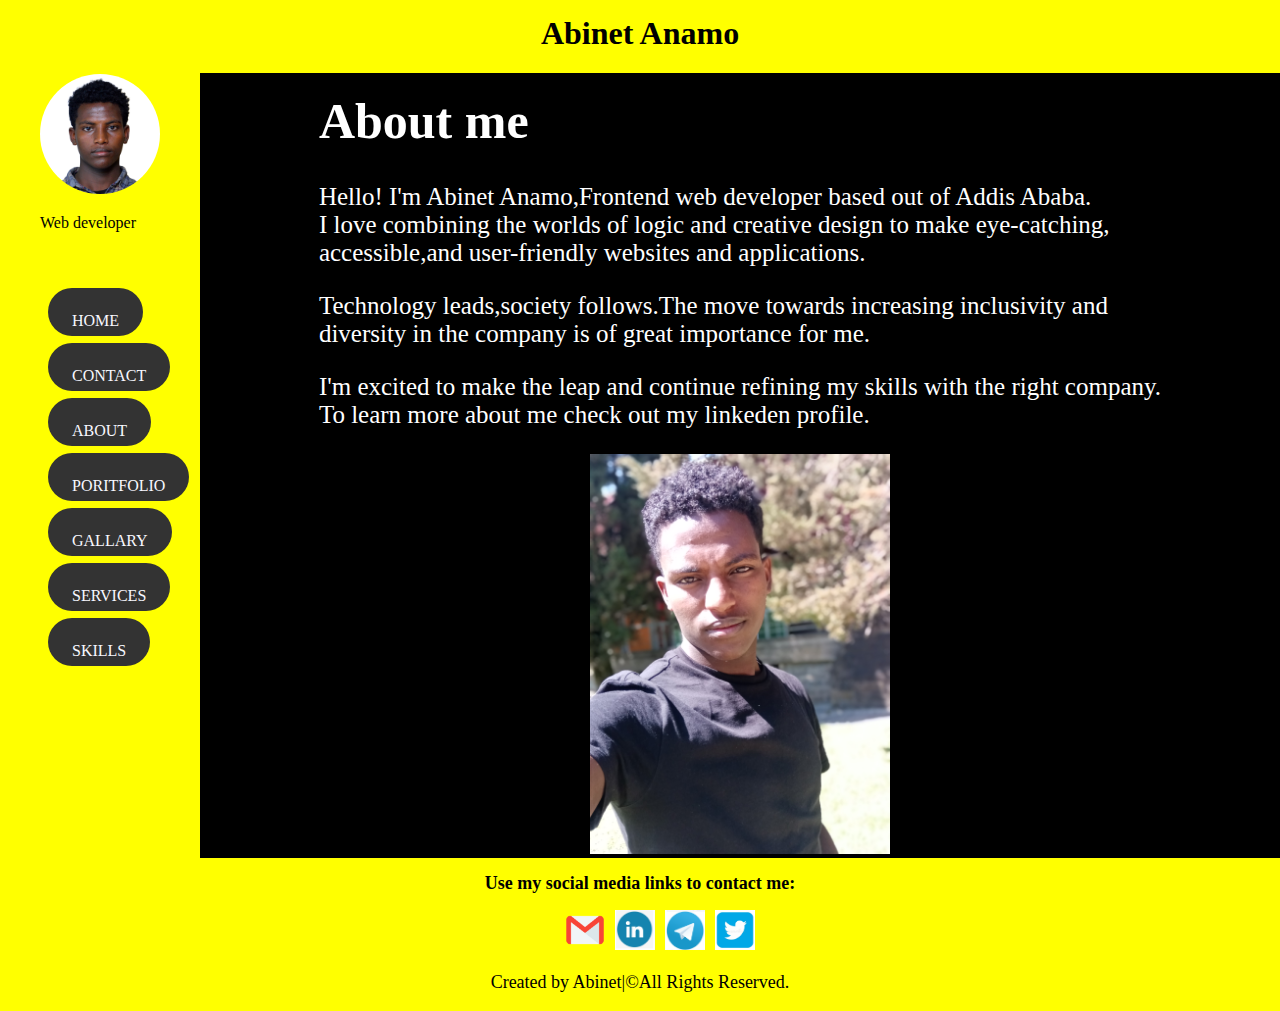
<file: Html/About.html>
<!DOCTYPE html>
<html lang="en">
<head>
    <meta charset="UTF-8">
    <meta http-equiv="X-UA-Compatible" content="IE=edge">
    <meta name="viewport" content="width=device-width, initial-scale=1.0">
    <title>About me</title>
    
    <link rel="stylesheet" href="../CSS/about.css">
    

</head>
<body>
    
<header class="header">
        <h1>Abinet Anamo</h1>
</header>
<aside class="sidebar">        
    <article class="sidebar__profileimage">
        <figure>
            <img src="../Images/5x5.jpg" alt="myphoto" height="auto" width="150px">
            <figcaption>
                <p>Web developer</p>
            </figcaption>
        </figure>
    </article>
           <nav class="sidebar__navbar">
                <ul class="sidebar__navbar--list">
                    <li class="sidebar__navbar--item"><a class="sidebar__navbar--link"  href="../index.html" >Home</a></li>
                    <li class="sidebar__navbar--item"><a class="sidebar__navbar--link" href="contact.html" >Contact</a></li>
                    <li class="sidebar__navbar--item"><a class="sidebar__navbar--link"href="#" >About</a></li>
                    <li class="sidebar__navbar--item"><a class="sidebar__navbar--link"href="portfolio.html" >Poritfolio</a></li>
                    <li class="sidebar__navbar--item"><a class="sidebar__navbar--link" href="Gallary.html">Gallary</a></li>
                    <li class="sidebar__navbar--item"><a class="sidebar__navbar--link" href="services.html">Services</a></li>
                    <li class="sidebar__navbar--item"><a class="sidebar__navbar--link" href="skills.html" >Skills</a></li>
                </ul>
            </nav>
</aside>
<main class="main-about">
  <section class="main-about__about">
    <article class="main-about__about--text">
            <h1>About me</h1>
            <p> Hello! I'm Abinet Anamo,Frontend web developer based out of Addis Ababa.<br>
                I love combining the worlds of logic and creative design to make eye-catching,<br>accessible,and user-friendly websites and applications. </p>
                <p>Technology leads,society follows.The move towards increasing  inclusivity and<br> diversity in the company is of great importance for me.</p>
               <p> I'm excited to make the leap and continue refining my skills with the right company.<br>To learn more about me check out my linkeden profile.</p>
    </article>
          
    <aside class="main-about__about--image">
               <img src="../Images/IMG_20211117_103055.jpg"  alt ="images" height="auto" width="300">
    </aside> 
  </section>
</main>

<footer class="footer">
    <h2>Use my social media links to contact me:</h2>
        <ul class="footer--list">
            <li class="footer--item"><a href="https://www.abianamo282@gmail.com" class="footer--link"><img src="../Images/email.jpg.png" alt="email" height="40" width="40"></a></li>
            <li class="footer--item"><a href="https://www.linkedin.com/in/abinet-anamo-668a40216/" class="footer--link"><img src="../Images/linkdenr.jpg.png" alt="linkden" height="40" width="40"></a></li>
            <li class="footer--item"><a href="https://t.me/Abi26eftah" class="footer--link"><img src="../Images/telegram.jpg.png" alt="telegram" height="40" width="40"></a></li>
            <li class="footer--item"><a href="https://twitter.com/AbinetAnamo" class="footer--link"><img src="../Images/twitter.jpg.png" alt="twitter" height="40" width="40"></a></li>
        </ul>
    <p>Created by Abinet|&copy;All Rights Reserved.</p>
</footer>
    
</body>
</html>
</file>
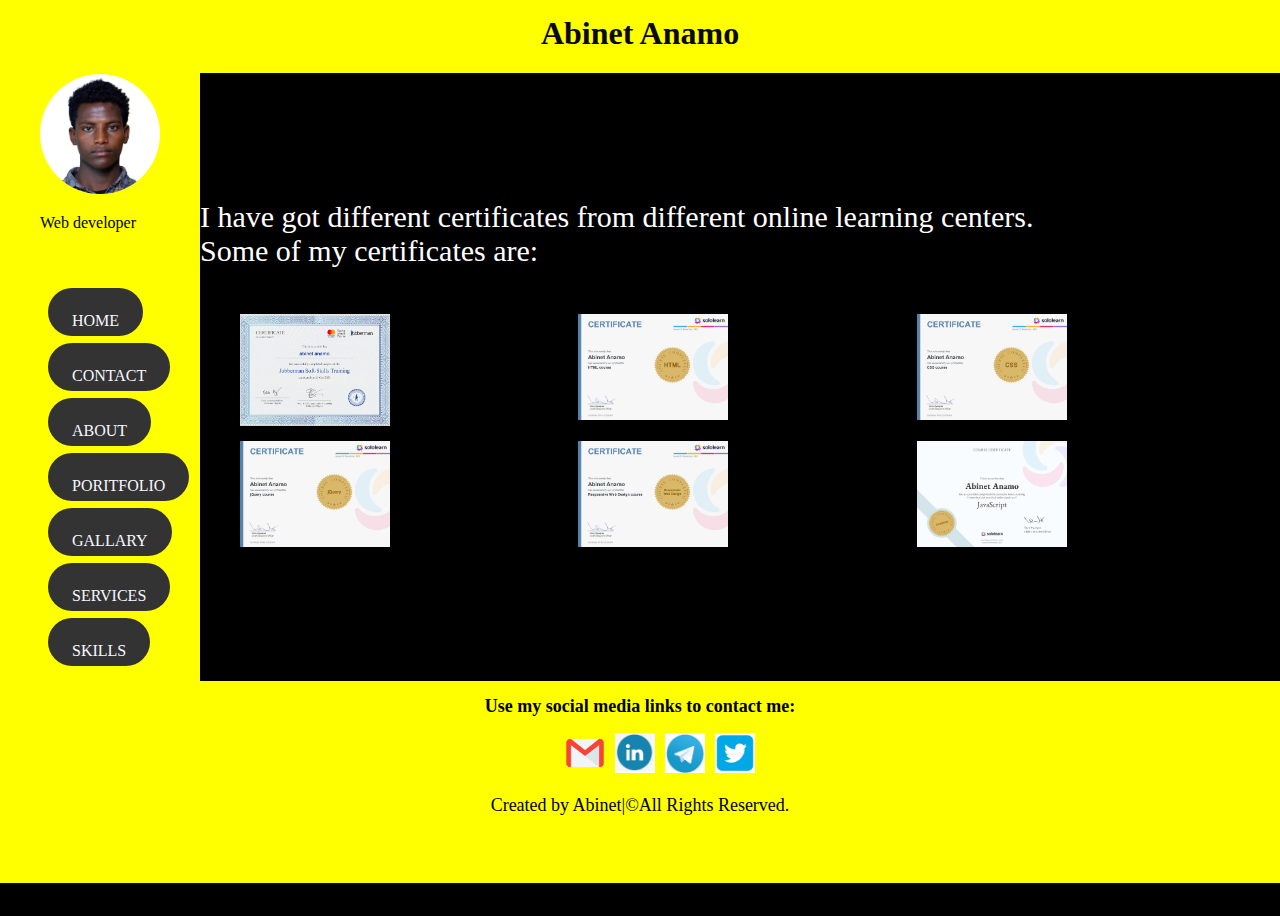
<file: Html/certificates.html>
<!DOCTYPE html>
<html lang="en">
<head>
    <meta charset="UTF-8">
    <meta http-equiv="X-UA-Compatible" content="IE=edge">
    <meta name="viewport" content="width=device-width, initial-scale=1.0">
    <title>Certificates</title>
    <link rel="stylesheet" href="../CSS/certificates.css">
</head>
<body>
<header class="header">
    <h1>Abinet Anamo</h1>
</header>
<aside class="sidebar">        
    <article class="sidebar__profileimage">
        <figure>
            <img src="../Images/5x5.jpg" alt="myphoto" height="auto" width="150px">
            <figcaption>
                <p>Web developer</p>
            </figcaption>
        </figure>
    </article>
           <nav class="sidebar__navbar">
                <ul class="sidebar__navbar--list">
                    <li class="sidebar__navbar--item"><a class="sidebar__navbar--link"  href="../index.html" >Home</a></li>
                    <li class="sidebar__navbar--item"><a class="sidebar__navbar--link" href="contact.html" >Contact</a></li>
                    <li class="sidebar__navbar--item"><a class="sidebar__navbar--link"href="About.html" >About</a></li>
                    <li class="sidebar__navbar--item"><a class="sidebar__navbar--link"href="portfolio.html" >Poritfolio</a></li>
                    <li class="sidebar__navbar--item"><a class="sidebar__navbar--link" href="Gallary.html">Gallary</a></li>
                    <li class="sidebar__navbar--item"><a class="sidebar__navbar--link" href="services.html">Services</a></li>
                    <li class="sidebar__navbar--item"><a class="sidebar__navbar--link" href="skills.html" >Skills</a></li>
                </ul>
            </nav>
</aside>
    <main class="certificate">
        <div class="certificate__paragraph">
            <p>I have got different certificates from different online learning centers.<Br>Some of my certificates are:</p>
        </div>
    <figure class="certificate__figure">
        <img src="../Images/Capture.PNG" alt="IMG" height="auto" width="150">
        <img src="../Images/cert-1014-23939347.jpg" alt="jpg" height="auto" width="150">
        <img src="../Images/cert-1023-23939347.jpg" alt="gif" height="auto" width="150">
        <img src="../Images/cert-1082-23939347.jpg" alt="PNG" height="auto" width="150">
        <img src="../Images/cert-1162-23939347.jpg" alt="images" height="auto" width="150">
        <img src="../Images/cert-23939347-1024.png" alt="phot" height="auto" width="150">
    </figure>
</main>


<footer class="footer">
    <h2>Use my social media links to contact me:</h2>
        <ul class="footer--list">
            <li class="footer--item"><a href="https://www.abianamo282@gmail.com" class="footer--link"><img src="../Images/email.jpg.png" alt="email" height="40" width="40"></a></li>
            <li class="footer--item"><a href="https://www.linkedin.com/in/abinet-anamo-668a40216/" class="footer--link"><img src="../Images/linkdenr.jpg.png" alt="linkden" height="40" width="40"></a></li>
            <li class="footer--item"><a href="https://t.me/Abi26eftah" class="footer--link"><img src="../Images/telegram.jpg.png" alt="telegram" height="40" width="40"></a></li>
            <li class="footer--item"><a href="https://twitter.com/AbinetAnamo" class="footer--link"><img src="../Images/twitter.jpg.png" alt="twitter" height="40" width="40"></a></li>
        </ul>
    <p>Created by Abinet|&copy;All Rights Reserved.</p>
</footer>
   
    
</body>
</html>
</file>
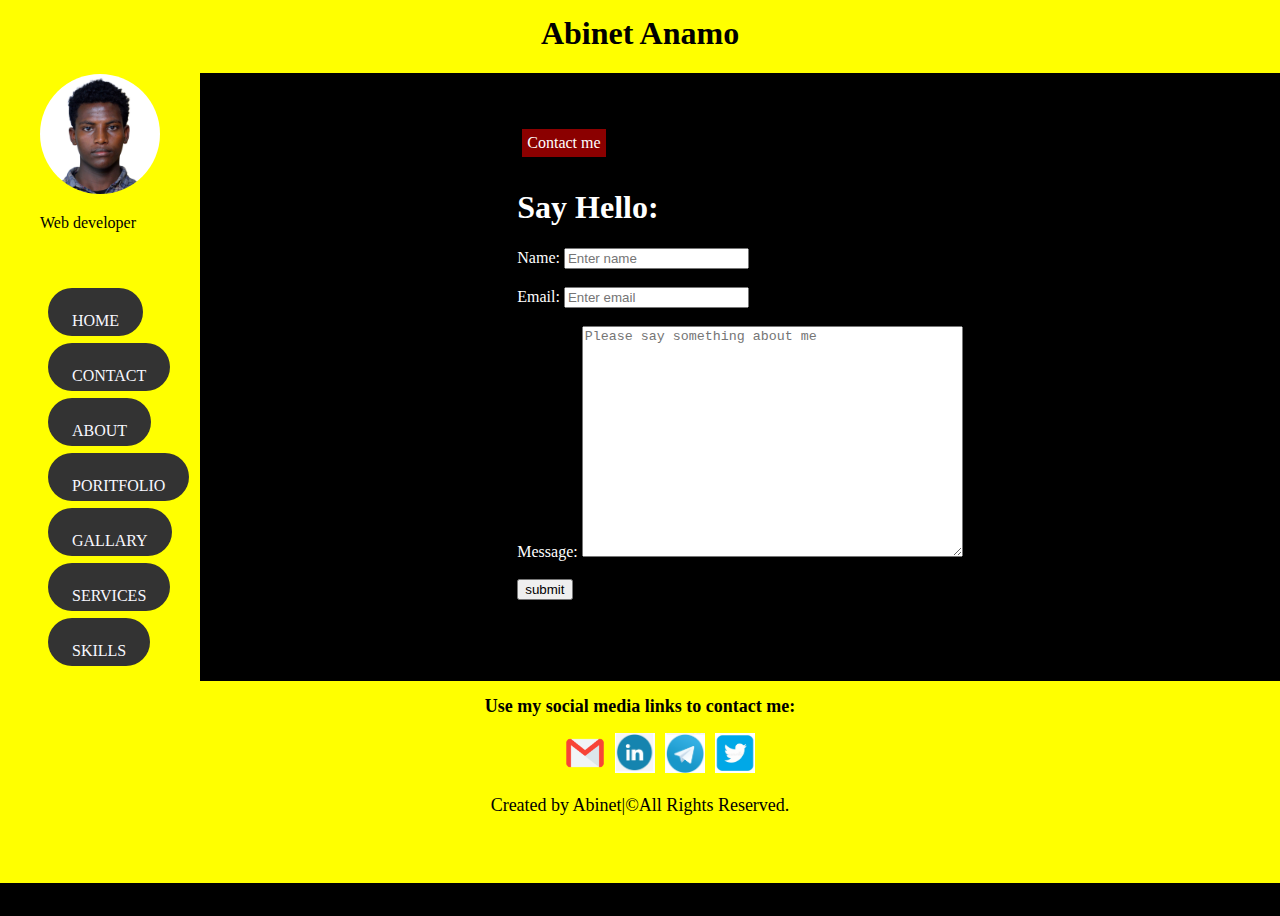
<file: Html/contact.html>
<!DOCTYPE html>
<html lang="en">
<head>
    <meta charset="UTF-8">
    <meta http-equiv="X-UA-Compatible" content="IE=edge">
    <meta name="viewport" content="width=device-width, initial-scale=1.0">
    <title>Contact page</title>
    
    <link rel="stylesheet" href="../CSS/contact.css">
    
</head>
<body>
    
    <header class="header">
        <h1>Abinet Anamo</h1>
</header>
<aside class="sidebar">        
    <article class="sidebar__profileimage">
        <figure>
            <img src="../Images/5x5.jpg" alt="myphoto" height="auto" width="150px">
            <figcaption>
                <p>Web developer</p>
            </figcaption>
        </figure>
    </article>
           <nav class="sidebar__navbar">
                <ul class="sidebar__navbar--list">
                    <li class="sidebar__navbar--item"><a class="sidebar__navbar--link"  href="../index.html" >Home</a></li>
                    <li class="sidebar__navbar--item"><a class="sidebar__navbar--link" href="#" >Contact</a></li>
                    <li class="sidebar__navbar--item"><a class="sidebar__navbar--link"href="About.html" >About</a></li>
                    <li class="sidebar__navbar--item"><a class="sidebar__navbar--link"href="portfolio.html" >Poritfolio</a></li>
                    <li class="sidebar__navbar--item"><a class="sidebar__navbar--link" href="Gallary.html">Gallary</a></li>
                    <li class="sidebar__navbar--item"><a class="sidebar__navbar--link" href="services.html">Services</a></li>
                    <li class="sidebar__navbar--item"><a class="sidebar__navbar--link" href="skills.html" >Skills</a></li>
                </ul>
            </nav>
</aside>
<main class="main-contact">
    <section class="main-contact__info">
        <fieldset class="main-contact__info--field">
            <legend class="main-contact__info--legend">Contact me</legend>
        <h1>Say Hello:</h1>
        <form action="mailto:abianamo282@gmail.com" method="post">
        <label for="pname">Name:</label>
        <input type="text" name="name" id="pname" placeholder="Enter name"  required><br><br>
        <label for="email">Email:</label>
        <input type="email" name="email" id="email" placeholder="Enter email"  required><br><br>
        <label for="MS">Message:</label>
        <textarea name="message" id="MS"  placeholder="Please say something about me" cols="45" rows="15" required></textarea><br><br>
         <input type="submit" value="submit"name="submit">
        </form>
    </fieldset>
    </section>
    
</main> 
<footer class="footer">
    <h2>Use my social media links to contact me:</h2>
        <ul class="footer--list">
            <li class="footer--item"><a href="https://www.abianamo282@gmail.com" class="footer--link"><img src="../Images/email.jpg.png" alt="email" height="40" width="40"></a></li>
            <li class="footer--item"><a href="https://www.linkedin.com/in/abinet-anamo-668a40216/" class="footer--link"><img src="../Images/linkdenr.jpg.png" alt="linkden" height="40" width="40"></a></li>
            <li class="footer--item"><a href="https://t.me/Abi26eftah" class="footer--link"><img src="../Images/telegram.jpg.png" alt="telegram" height="40" width="40"></a></li>
            <li class="footer--item"><a href="https://twitter.com/AbinetAnamo" class="footer--link"><img src="../Images/twitter.jpg.png" alt="twitter" height="40" width="40"></a></li>
        </ul>
    <p>Created by Abinet|&copy;All Rights Reserved.</p>
</footer>

</body>
</html>
</file>
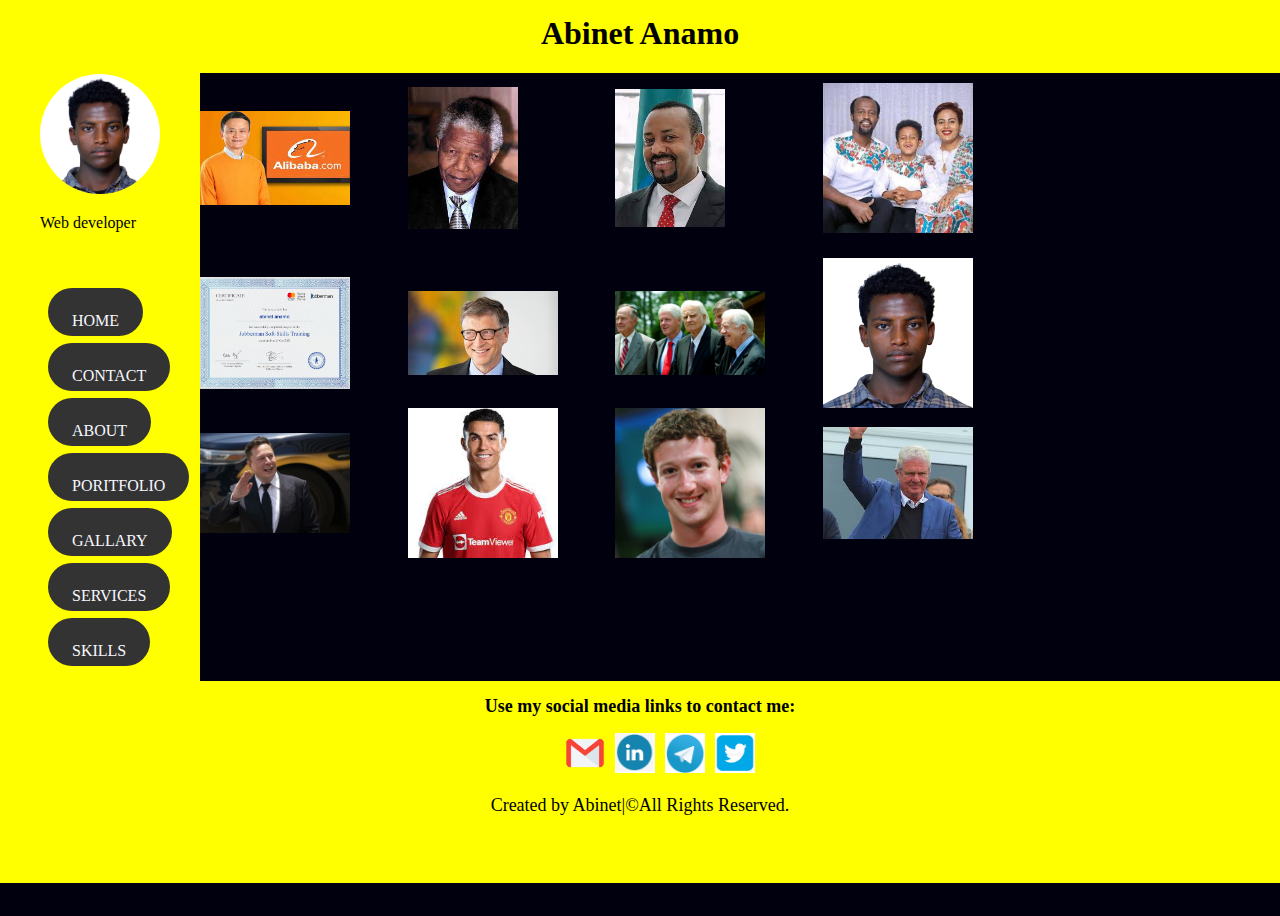
<file: Html/Gallary.html>
<!DOCTYPE html>
<html lang="en">
<head>
    <meta charset="UTF-8">
    <meta http-equiv="X-UA-Compatible" content="IE=edge">
    <meta name="viewport" content="width=device-width, initial-scale=1.0">
    <title>Gallary</title>
    
    <link rel="stylesheet" href="../CSS/gallary.css">
</head>
<body>
    <header class="header">
        <h1>Abinet Anamo</h1>
    </header>
<aside class="sidebar">        
    <article class="sidebar__profileimage">
        <figure>
            <img src="../Images/5x5.jpg" alt="myphoto" height="auto" width="150px">
            <figcaption>
                <p>Web developer</p>
            </figcaption>
        </figure>
    </article>
           <nav class="sidebar__navbar">
                <ul class="sidebar__navbar--list">
                    <li class="sidebar__navbar--item"><a class="sidebar__navbar--link"  href="../index.html" >Home</a></li>
                    <li class="sidebar__navbar--item"><a class="sidebar__navbar--link" href="contact.html" >Contact</a></li>
                    <li class="sidebar__navbar--item"><a class="sidebar__navbar--link"href="About.html" >About</a></li>
                    <li class="sidebar__navbar--item"><a class="sidebar__navbar--link"href="portfolio.html" >Poritfolio</a></li>
                    <li class="sidebar__navbar--item"><a class="sidebar__navbar--link" href="#">Gallary</a></li>
                    <li class="sidebar__navbar--item"><a class="sidebar__navbar--link" href="services.html">Services</a></li>
                    <li class="sidebar__navbar--item"><a class="sidebar__navbar--link" href="skills.html" >Skills</a></li>
                </ul>
            </nav>
</aside>
<main class="gallary">
    <div class="gallary__imgs">
        <img src="../Images/ali.jpg" alt="IMag" height="auto" width="150">
        <img src="../Images/mandela.jpg" alt="myimg" height="auto" width="110">
        <img src="../Images/abiy.jpg" alt="Imagesof" height="auto" width="110">
        <img src="../Images/yoni.jpg" alt="photof" height="auto" width="150">
        <img src="../Images/Capture.PNG" alt="photos" height="auto" width="150">
        <img src="../Images/bilgates.jpg" alt="images" height="auto" width="150">
        <img src="../Images/billy-graham-presidents.jpg" alt="jpg" height="auto" width="150">
        <img src="../Images/5x5.jpg" alt="PNG" height="auto" width="150">
        <img src="../Images/elonmusk.jpg" alt="GIF" height="auto" width="150">
        <img src="../Images/ronaldo.jpg" alt="IMG" height="auto" width="150">
        <img src="../Images/faceb.jpg" alt="phto" height="auto" width="150">
        <img src="../Images/gne.jpg" alt="phot" height="auto" width="150">       
    </div>
</main>  
    <footer class="footer">
        <h2>Use my social media links to contact me:</h2>
            <ul class="footer--list">
                <li class="footer--item"><a href="https://www.abianamo282@gmail.com" class="footer--link"><img src="../Images/email.jpg.png" alt="email" height="40" width="40"></a></li>
                <li class="footer--item"><a href="https://www.linkedin.com/in/abinet-anamo-668a40216/" class="footer--link"><img src="../Images/linkdenr.jpg.png" alt="linkden" height="40" width="40"></a></li>
                <li class="footer--item"><a href="https://t.me/Abi26eftah" class="footer--link"><img src="../Images/telegram.jpg.png" alt="telegram" height="40" width="40"></a></li>
                <li class="footer--item"><a href="https://twitter.com/AbinetAnamo" class="footer--link"><img src="../Images/twitter.jpg.png" alt="twitter" height="40" width="40"></a></li>
            </ul>
        <p>Created by Abinet|&copy;All Rights Reserved.</p>
    </footer>

</body>
</html>
</file>
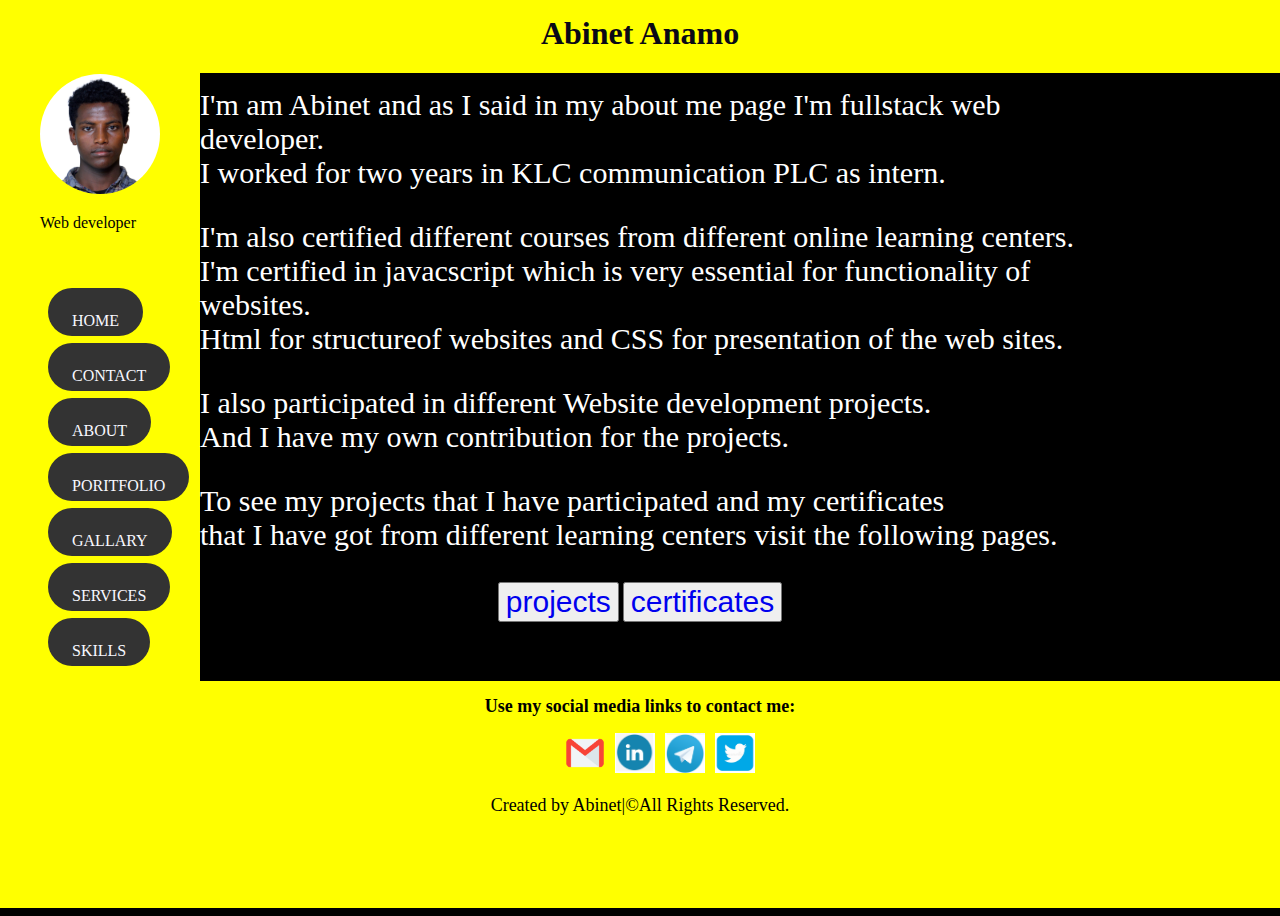
<file: Html/portfolio.html>
<!DOCTYPE html>
<html lang="en">
<head>
    <meta charset="UTF-8">
    <meta http-equiv="X-UA-Compatible" content="IE=edge">
    <meta name="viewport" content="width=device-width, initial-scale=1.0">
    <title>My portfolio</title>
    <link rel="stylesheet" href="../CSS/portfolio.css">
    
</head>
<body>
   
    <header class="header">
        <h1>Abinet Anamo</h1>
</header>
<aside class="sidebar">        
    <article class="sidebar__profileimage">
        <figure>
            <img src="../Images/5x5.jpg" alt="myphoto" height="auto" width="150px">
            <figcaption>
                <p>Web developer</p>
            </figcaption>
        </figure>
    </article>
           <nav class="sidebar__navbar">
                <ul class="sidebar__navbar--list">
                    <li class="sidebar__navbar--item"><a class="sidebar__navbar--link"  href="../index.html" >Home</a></li>
                    <li class="sidebar__navbar--item"><a class="sidebar__navbar--link" href="contact.html" >Contact</a></li>
                    <li class="sidebar__navbar--item"><a class="sidebar__navbar--link"href="About.html" >About</a></li>
                    <li class="sidebar__navbar--item"><a class="sidebar__navbar--link"href="#" >Poritfolio</a></li>
                    <li class="sidebar__navbar--item"><a class="sidebar__navbar--link" href="Gallary.html">Gallary</a></li>
                    <li class="sidebar__navbar--item"><a class="sidebar__navbar--link" href="services.html">Services</a></li>
                    <li class="sidebar__navbar--item"><a class="sidebar__navbar--link" href="skills.html" >Skills</a></li>
                </ul>
            </nav>
</aside>
<main class="main-portfolio">
<section class="main-portfolio__content">
    <article class="main-portfolio__content--porto">
        <p>I'm am Abinet and as I said in my about me page I'm fullstack web developer.<br>
        I worked for two years in KLC communication PLC as intern.</p>
       <p> I'm also certified different courses  from different online learning centers.<br>I'm certified in javacscript which is very essential for functionality of websites.<br>Html for structureof websites and CSS for presentation of the web sites.</p>
        <p>I also participated in different Website development projects.<br> And I have my own contribution for the projects.</p>
        <p>To see my projects that I have participated and my certificates<br> that I have got from different learning centers visit the following pages.</p>
    </article>
    <article class="main-portfolio__content--btn">
         <button class="main-portfolio__content--button" type="button"><a href="https://github.com/abi26anamo" target="_blank">projects</a></button> 
        <button class="main-portfolio__content--button" type="button"><a href="certificates.html" >certificates</a></button>
    </article>
</section>
</main>
   
<footer class="footer">
    <h2>Use my social media links to contact me:</h2>
        <ul class="footer--list">
            <li class="footer--item"><a href="https://www.abianamo282@gmail.com" class="footer--link"><img src="../Images/email.jpg.png" alt="email" height="40" width="40"></a></li>
            <li class="footer--item"><a href="https://www.linkedin.com/in/abinet-anamo-668a40216/" class="footer--link"><img src="../Images/linkdenr.jpg.png" alt="linkden" height="40" width="40"></a></li>
            <li class="footer--item"><a href="https://t.me/Abi26eftah" class="footer--link"><img src="../Images/telegram.jpg.png" alt="telegram" height="40" width="40"></a></li>
            <li class="footer--item"><a href="https://twitter.com/AbinetAnamo" class="footer--link"><img src="../Images/twitter.jpg.png" alt="twitter" height="40" width="40"></a></li>
        </ul>
    <p>Created by Abinet|&copy;All Rights Reserved.</p>
</footer>

</body>
</html>
</file>
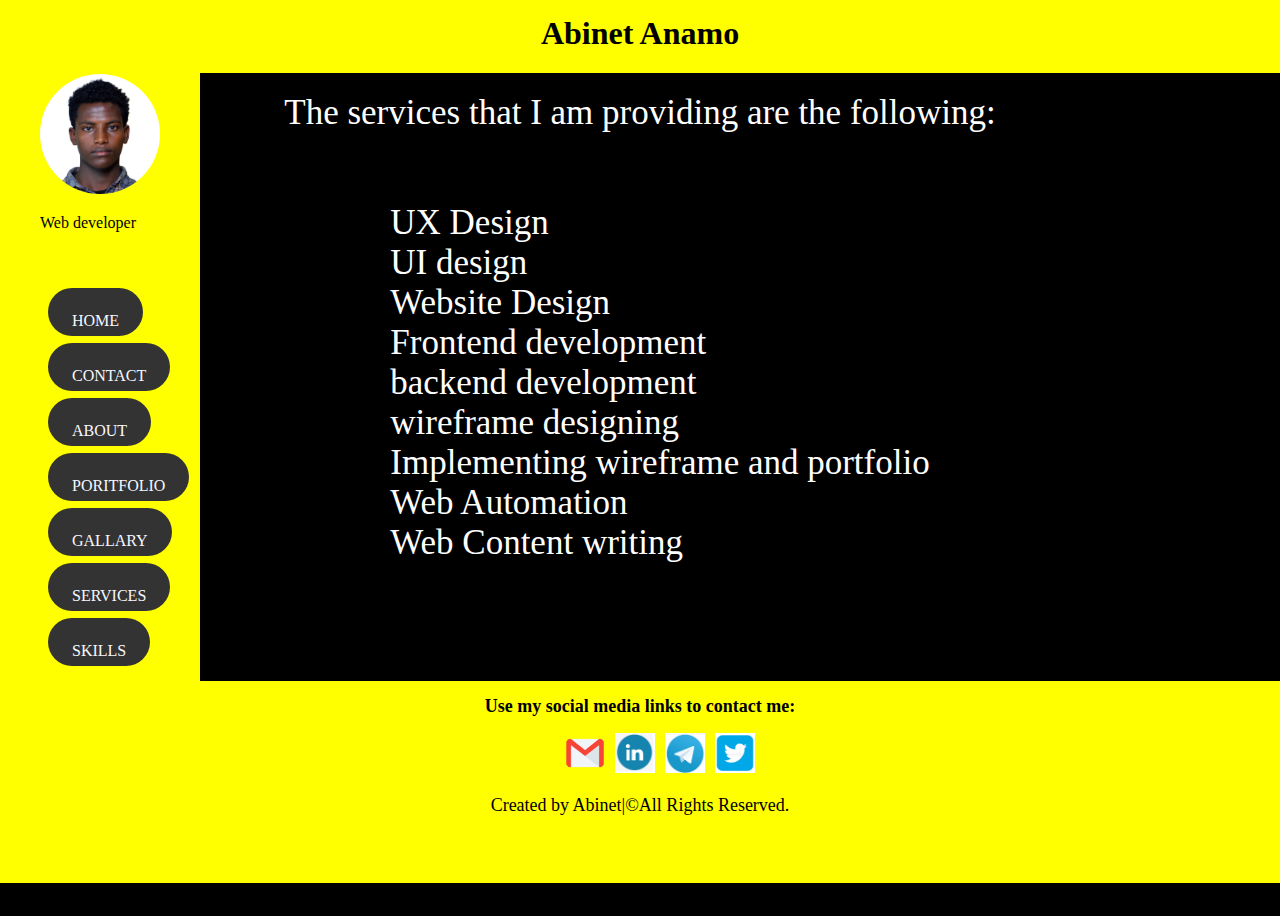
<file: Html/services.html>
<!DOCTYPE html>
<html lang="en">
<head>
    <meta charset="UTF-8">
    <meta http-equiv="X-UA-Compatible" content="IE=edge">
    <meta name="viewport" content="width=device-width, initial-scale=1.0">
    <title>Services</title>
    
    <link rel="stylesheet" href="../CSS/services.css">
    

</head>
<body>
    
    <header class="header">
        <h1>Abinet Anamo</h1>
</header>
<aside class="sidebar">        
    <article class="sidebar__profileimage">
        <figure>
            <img src="../Images/5x5.jpg" alt="myphoto" height="auto" width="150px">
            <figcaption>
                <p>Web developer</p>
            </figcaption>
        </figure>
    </article>
           <nav class="sidebar__navbar">
                <ul class="sidebar__navbar--list">
                    <li class="sidebar__navbar--item"><a class="sidebar__navbar--link"  href="../index.html" >Home</a></li>
                    <li class="sidebar__navbar--item"><a class="sidebar__navbar--link" href="contact.html" >Contact</a></li>
                    <li class="sidebar__navbar--item"><a class="sidebar__navbar--link"href="About.html" >About</a></li>
                    <li class="sidebar__navbar--item"><a class="sidebar__navbar--link"href="portfolio.html" >Poritfolio</a></li>
                    <li class="sidebar__navbar--item"><a class="sidebar__navbar--link" href="Gallary.html">Gallary</a></li>
                    <li class="sidebar__navbar--item"><a class="sidebar__navbar--link" href="#">Services</a></li>
                    <li class="sidebar__navbar--item"><a class="sidebar__navbar--link" href="skills.html" >Skills</a></li>
                </ul>
            </nav>
</aside>
        <main class="main-service">
        <section class="main-service__services">
            <p>The services that I am providing are the following:</p>
            <ul class="main-service__list">
                <li class="main-service__item">UX Design</li>
                <li class="main-service__item">UI design</li>
                <li class="main-service__item">Website Design</li>
                <li class="main-service__item">Frontend development</li>
                <li class="main-service__item">backend development</li>
                <li class="main-service__item">wireframe designing</li>
                <li class="main-service__item">Implementing wireframe and portfolio </li>
                <li class="main-service__item">Web Automation</li>
                <li class="main-service__item">Web Content writing</li>
            </ul>
        </section>
        
    </main>
    <footer class="footer">
        <h2>Use my social media links to contact me:</h2>
            <ul class="footer--list">
                <li class="footer--item"><a href="https://www.abianamo282@gmail.com" class="footer--link"><img src="../Images/email.jpg.png" alt="email" height="40" width="40"></a></li>
                <li class="footer--item"><a href="https://www.linkedin.com/in/abinet-anamo-668a40216/" class="footer--link"><img src="../Images/linkdenr.jpg.png" alt="linkden" height="40" width="40"></a></li>
                <li class="footer--item"><a href="https://t.me/Abi26eftah" class="footer--link"><img src="../Images/telegram.jpg.png" alt="telegram" height="40" width="40"></a></li>
                <li class="footer--item"><a href="https://twitter.com/AbinetAnamo" class="footer--link"><img src="../Images/twitter.jpg.png" alt="twitter" height="40" width="40"></a></li>
            </ul>
        <p>Created by Abinet|&copy;All Rights Reserved.</p>
    </footer>
   
</body>
</html>
</file>
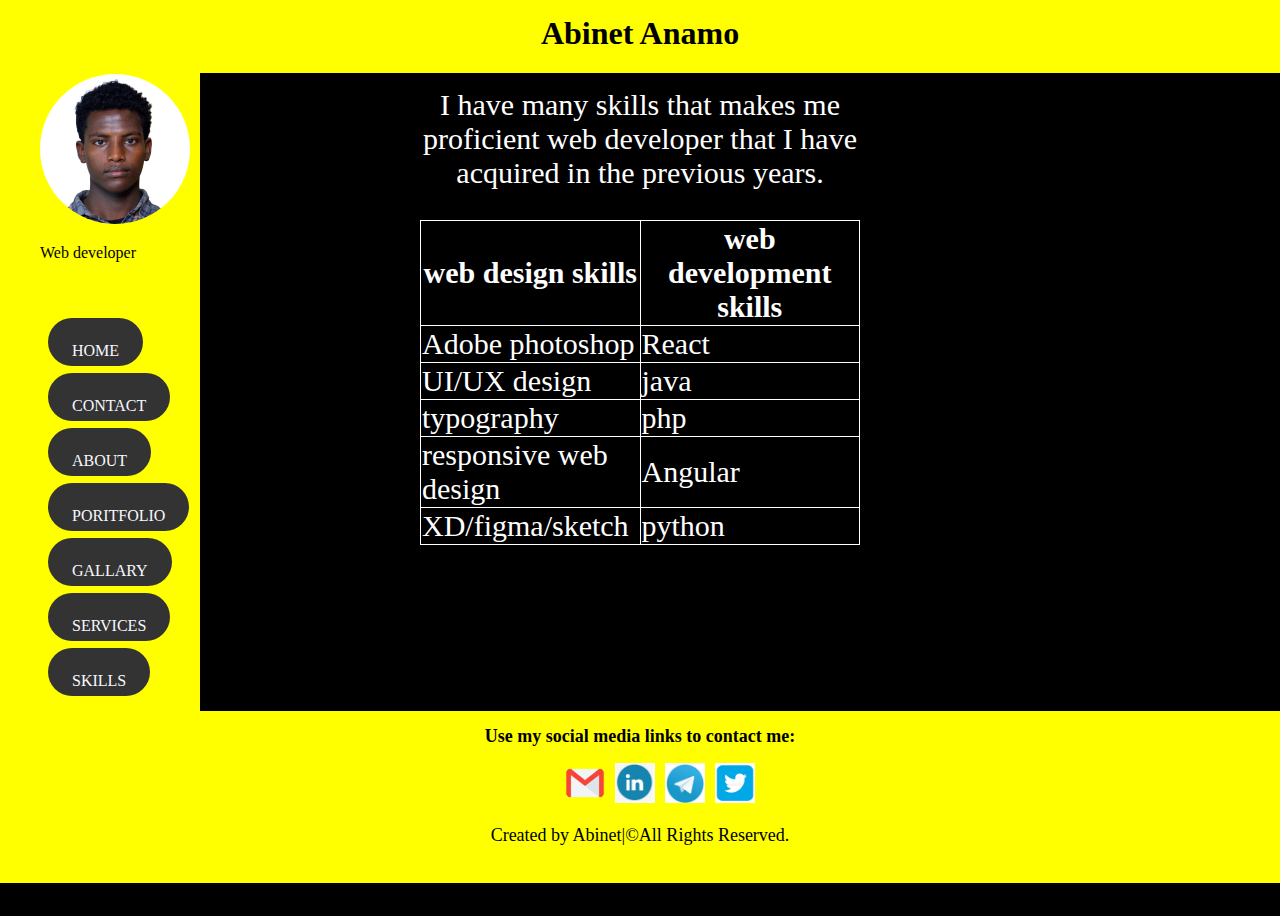
<file: Html/skills.html>
<!DOCTYPE html>
<html lang="en">
<head>
    <meta charset="UTF-8">
    <meta http-equiv="X-UA-Compatible" content="IE=edge">
    <meta name="viewport" content="width=device-width, initial-scale=1.0">
    <title>Skills</title>
    <link rel="stylesheet" href="../CSS/skills.css">
    
</head>
<body>
    
    <header class="header">
        <h1>Abinet Anamo</h1>
</header>
<aside class="sidebar">        
    <article class="sidebar__profileimage">
        <figure>
            <img src="../Images/5x5.jpg" alt="myphoto" height="auto" width="150px">
            <figcaption>
                <p>Web developer</p>
            </figcaption>
        </figure>
    </article>
           <nav class="sidebar__navbar">
                <ul class="sidebar__navbar--list">
                    <li class="sidebar__navbar--item"><a class="sidebar__navbar--link"  href="../index.html" >Home</a></li>
                    <li class="sidebar__navbar--item"><a class="sidebar__navbar--link" href="contact.html" >Contact</a></li>
                    <li class="sidebar__navbar--item"><a class="sidebar__navbar--link"href="About.html" >About</a></li>
                    <li class="sidebar__navbar--item"><a class="sidebar__navbar--link"href="portfolio.html" >Poritfolio</a></li>
                    <li class="sidebar__navbar--item"><a class="sidebar__navbar--link" href="Gallary.html">Gallary</a></li>
                    <li class="sidebar__navbar--item"><a class="sidebar__navbar--link" href="services.html">Services</a></li>
                    <li class="sidebar__navbar--item"><a class="sidebar__navbar--link" href="#" >Skills</a></li>
                </ul>
            </nav>
</aside>

<main>
    <section class="skill">
        
      <table class="skill__table">
            <caption>
                <p>I have many skills that makes me proficient web developer that I have acquired in the previous years.</p> 
            </caption>
      
         <tr class="skill__table--row"> 
            <th class="skill__table--head">web design skills</th>
            <th>web development skills</th>
        </tr>
        <tr class="skill__table--row">
            <td class="skill__table--cell">Adobe photoshop</td>
            <td class="skill__table--cell" >React</td>
        </tr>
            <tr class="skill__table--row">
                <td class="skill__table--cell">UI/UX design</td>
                <td class="skill__table--cell">java</td>
            </tr>
            <tr class="skill__table--row">
                <td class="skill__table--cell">typography</td>
                <td class="skill__table--cell">php</td>
            </tr>
            <tr class="skill__table--row">
                <td class="skill__table--cell">responsive web design</td>
                <td class="skill__table--cell">Angular</td>
            </tr>
            <tr class="skill__table--row">
                <td class="skill__table--cell">XD/figma/sketch</td>
                <td class="skill__table--cell">python</td>
            </tr>
         </table> 
    </section>
</main>
<footer class="footer">
    <h2>Use my social media links to contact me:</h2>
        <ul class="footer--list">
            <li class="footer--item"><a href="https://www.abianamo282@gmail.com" class="footer--link"><img src="../Images/email.jpg.png" alt="email" height="40" width="40"></a></li>
            <li class="footer--item"><a href="https://www.linkedin.com/in/abinet-anamo-668a40216/" class="footer--link"><img src="../Images/linkdenr.jpg.png" alt="linkden" height="40" width="40"></a></li>
            <li class="footer--item"><a href="https://t.me/Abi26eftah" class="footer--link"><img src="../Images/telegram.jpg.png" alt="telegram" height="40" width="40"></a></li>
            <li class="footer--item"><a href="https://twitter.com/AbinetAnamo" class="footer--link"><img src="../Images/twitter.jpg.png" alt="twitter" height="40" width="40"></a></li>
        </ul>
    <p>Created by Abinet|&copy;All Rights Reserved.</p>
</footer>
    
</body>
</html>
</file>
<file: CSS/about.css>
*{
    list-style: none;
    text-decoration: none;
   
}
body{
    width:100%;
    height:100vh;
    display: grid;   
    justify-self: center;
    align-self: center;
    background:#000000;
    grid-template-areas: 
    "header header header"
    "navigation content content"
    "footer footer footer";
    grid-template-rows: 50px 1fr 1fr 25px;
    grid-template-columns: 200px 1fr  ;
}
@media  screen and (max-width:660px) {
    body{
        grid-template-areas: 
        "header"
        "navigation"
        "content"
        "footer";
        grid-template-rows: 100px 1fr 1fr 170px;
        grid-template-columns: 1fr;
        background:bottom left;
        margin:0;
        padding:0;
    } 
    .main-about{
        background: blueviolet;
    }
    .main-about__about--text p{
       font-size: 20px;
    }
    .main-about__about--image{
       display:inline-block;
    }

}
.header{
    background-color:yellow;
    grid-area: header;
    text-align: center;
    align-self: center;
    color: black;
 }

.sidebar{
   background-color: yellow;
   grid-area: navigation;
   border:none;
   width: 100%;
   
}
.sidebar__profileimage img{
    border-radius: 75px;
} 
 .sidebar__navbar--list{
    padding: 1rem 3rem;  
}
  .sidebar__navbar--item{
    height: 55px;
    display: flex;
    flex-wrap: nowrap; 
}
 .sidebar__navbar--link{
    display: block;
    padding: 1.5em;
    margin: 1.5em 0; 
    background-size: contain;
    background: #333;
    color: ghostwhite;
    border-radius: 5em;
    text-transform: uppercase;
}
 .sidebar__navbar--link:hover{
    background:blue;
}
.sidebar__navbar--link:active{
    background: gray;
}
.sidebar__navbar--link:focus{
    background: red;
}
.main-about{
    display: flex;
    flex-direction: row;
    justify-content: space-around;
    align-items: center;
} 
.main-about__about{
    grid-area: content;
    display: flex;
    flex-direction: column;
    justify-content: space-around;
    align-items: center;
}
.main-about__about--text{
  font-size: 25px;
  text-align: left;
  color: white;
}
img{
    max-width: 100%;
}
.footer{
   background-color:yellow;
   grid-area:footer;
   justify-content: center;
   align-items: center;
}
.footer--list{
    display: flex;
    flex:row wrap;
    justify-content: center;
    align-items: center;
}
.footer--link{
    padding:5px;
}
.footer--item:hover{
    transform: scale(1.5);
    transform: rotate3d(45);
}
.footer h2{
    text-align: center;
    font-size: 18px;
}
.footer p{
    text-align: center;
    font-size: 18px;
}
</file>
<file: CSS/certificates.css>
*{
    list-style: none;
    text-decoration: none;
}
body{
    width:100%;
    height:100vh;
    display: grid;
    justify-self: center;
    align-self: center;
    background:black;
    grid-template-areas: 
    "header header header"
    "navigation content content"
    "footer footer footer";
    grid-template-rows: 50px 1fr 1fr 25px;
    grid-template-columns: 200px 1fr 300px ;
}

@media  screen and (max-width:660px) {
    body{
        grid-template-areas: 
        "header"
        "navigation"
        "content"
        "footer";
        grid-template-rows: 100px 1fr 1fr 170px;
        grid-template-columns: 1fr;
        background:bottom left;
        max-width: 100%;
        margin:0;
        padding:0;
    }
    .certificate__paragraph p{
        font-size: 15px;
    }
    .certificate{
        background: blueviolet;
    }
    .certificate__figure img{
        max-width: 100%;
    }
}
.header{
    background-color:yellow;
    grid-area: header;
    text-align: center;
    align-self: center;
    color: rgb(10, 9, 22);
 }
 
.sidebar{
   background-color: yellow;
   grid-area: navigation;
   border:none;
   width: 100%;
   
}
.sidebar img{
    border-radius: 50%;
    max-width: 100%;
}
.sidebar__navbar--list{
    padding: 1em 3em;
}
.sidebar__navbar--item{
    height: 55px;
    display: flex;
    flex-wrap: nowrap; 
}
.sidebar__navbar--link{
    display: block;
    padding: 1.5rem;
    margin: 1.5em 0;
    background: #333;
    color: ghostwhite;
    border-radius: 5em;
    text-transform: uppercase;
}
.sidebar__navbar--link:hover{
    background: blue;

}
.sidebar__navbar--link:active{
    background: green;
}
.sidebar__navbar--link:focus{
    background: red;
}
.certificate{
    grid-area: content;
    display: flex;
    flex-direction: column;
    justify-content: center;
}
.certificate__paragraph{
    font-size: 30px;
    color:white;
 }
 .certificate__figure{
     display: grid;
     grid-template-columns: 1fr 1fr 1fr;
     grid-template-rows: 1fr 1fr;
     grid-gap: 15px 15px;
 }
.footer{
    background-color:yellow;
    grid-area:footer;
    justify-content: center;
    align-items: center;
 }
 .footer--list{
    display: flex;
    flex:row wrap;
    justify-content: center;
    align-items: center;
}
.footer--link{
    padding:5px;
} 
.footer--link :hover{
    transform: scale(1.5);
    transform: rotate3d(45);
}
.footer p{
    text-align: center;
    font-size: 18px;
}
.footer h2{
    text-align: center;
    font-size: 18px;
}
</file>
<file: CSS/contact.css>
*{
    list-style: none;
    text-decoration: none;
}
body{
    width:100%;
    height:100vh;
    display: grid;
    justify-self: center;
    align-self: center;
    background:#000;
    grid-template-areas: 
    "header header header"
    "navigation main main"
    "footer footer footer";
    grid-template-rows: 50px 1fr 1fr 25px;
    grid-template-columns: 200px 1fr 250px ;
    
}

   
 
@media  screen and (max-width:660px) {
    body{
        grid-template-areas: 
        "header"
        "navigation"
        "main"
        "footer";
        grid-template-rows:100px 1fr 1fr 170px;
        grid-template-columns: 1fr;
        background:bottom left;
        width: 100%;
        margin:0;
        padding:0;
    }
    .main-contact{
        color:black;
        background: blueviolet;
    }
    .main-contact__info--field textarea{
        width: 100%;
        height:auto;
    }
    .main-contact__info--field{
        border: 1px solid blue;
    }
}
.header{
    background-color:yellow;
    grid-area: header;
    text-align: center;
    align-self: center;
    color: black;
 }
 .sidebar{
    background-color: yellow;
    grid-area: navigation;
    border:none;
    width: 100%;
 } 
.sidebar__profileimage img{
    border-radius: 75px;
}
.sidebar__navbar--list{
    padding: 1rem 3rem;  
}
.sidebar__navbar--item{
    height: 55px;
    display: flex;
    flex-wrap: nowrap; 
}
.sidebar__navbar--link{
    display: block;
    padding: 1.5em;
    margin: 1.5em 0; 
    background-size: contain;
    background: #333;
    color: ghostwhite;
    border-radius: 5em;
    text-transform: uppercase;
}
.sidebar__navbar--link:hover{
    background:blue;
}
.sidebar__navbar--link:active{
    background: gray;
}
.sidebar__navbar--link:focus{
    background: red;
}
.main-contact{
    grid-area: main;
    display: flex;
    justify-content:center;
    align-items:center;
    color: white;
  }
.main-contact__info--legend{
    background:darkred;
    margin: 5px;
    padding: 5px;
}
.main-contact__info--field{
    border:none;
    border-radius: 10px;
} 
img{
    max-width: 100%;
} 
.footer{
   background-color:yellow;
   grid-area:footer;
   justify-content: center;
   align-items: center;

}
.footer--list{
    display: flex;
    flex:row wrap;
    justify-content: center;
    align-items: center;
}
.footer--link{
    padding:5px;
}
.footer p{
    text-align: center;
    font-size: 18px;
}
.footer h2{
    text-align: center;
    font-size: 18px;
}
.footer--item:hover{
    transform: scale(1.5);
    transform: rotate3d(45);
}
</file>
<file: CSS/gallary.css>
*{
    list-style: none;
    text-decoration: none;
}
body{
    width:100%;
    height:100vh;
    display: grid;
    justify-self: center;
    align-self: center;
    background:#00000f;
    grid-template-areas: 
    "header header header"
    "navigation content content"
    "footer footer footer";
    grid-template-rows: 50px 1fr 1fr 25px;
    grid-template-columns: 200px 1fr 250px ;
    
}

@media  screen and (max-width:660px) {
    body{
        grid-template-areas: 
        "header"
        "navigation"
        "content"
        "footer";
        grid-template-rows: 100px 1fr 1fr 170px;
        grid-template-columns: 1fr;
        background:bottom left;
        width: 100%;
        margin:0;
        padding:0;
    }
    .gallary{
        background: blueviolet;
    }
}
.header{
    background-color:yellow;
    grid-area: header;
    text-align: center;
    align-self: center;
    color: black;
 }
.sidebar{
    background-color: yellow;
    grid-area: navigation;
    border:none;
    width: 100%;
 }
.sidebar__profileimage img{
    border-radius: 75px;
}
.sidebar__navbar--list{
    padding: 1rem 3rem;  
}
.sidebar__navbar--item{
    height: 55px;
    display: flex;
    flex-wrap: nowrap;
}
.sidebar__navbar--link{
    display: block;
    padding: 1.5em;
     margin: 1.5em 0; 
     background-size: contain;
    background: #333;
    color: ghostwhite;
    border-radius: 5em;
    text-transform: uppercase;
}
.sidebar__navbar--link:hover{
    background:blue;
}
.sidebar__navbar--link:active{
    background: gray;
}
.sidebar__navbar--link:focus{
    background: red;
}
.gallary__imgs{
    display:grid;
    grid-template-columns: 1fr 1fr 1fr 1fr;
    grid-template-rows: 200px 1fr 1fr;
    justify-content: space-around;
    align-items:center;
   
}
img{
    max-width: 100%;
} 
.footer{
   background-color:yellow;
   grid-area:footer;
   justify-content: center;
   align-items: center;
}
.footer--link{
    padding:5px;
}
.footer p{
    text-align: center;
    font-size: 18px;
}
.footer h2{
    text-align: center;
    font-size: 18px;
}
.footer--list{
    display: flex;
    flex:row wrap;
    justify-content: center;
    align-items: center;
}
.footer--item:hover{
    transform: scale(1.5);
    transform: rotate3d(45);
}
</file>
<file: CSS/portfolio.css>
*{
    list-style: none;
    text-decoration: none;
}
body{
    width:100%;
    height:100vh;
    display: grid;
    justify-self: center;
    align-self: center;
    background:black;
    grid-template-areas: 
    "header header header"
    "navigation content content"
    "footer footer footer";
    grid-template-rows: 50px 1fr 1fr;
    grid-template-columns: 200px 1fr 200px ;
}
.header{
        background-color:yellow;
        grid-area: header;
        text-align: center;
        align-self: center;
        color: rgb(10, 9, 22);
        
     }
@media  screen and (max-width:660px) {
    body{
        grid-template-areas: 
        "header"
        "navigation"
        "content"
        "footer";
        grid-template-rows: 100px 1fr 1fr 170px;
        grid-template-columns: 1fr;
        background:bottom left;
        width: 100%;
        margin:0;
        padding:0;
    }
    .main-portfolio__content{
        background: blueviolet;
    }
    .main-portfolio__content--porto p{
        font-size: 18px;
    }
}
.sidebar{
   background-color: yellow;
   grid-area: navigation;
   border:none;
   width:100%;
}
.sidebar img{
    border-radius: 50%;
    max-width: 100%;
}
.sidebar__navbar--list{
    padding: 1em 3em;
}
.sidebar__navbar--item{
    height: 55px;
    display: flex;
    flex-wrap: nowrap; 
}
.sidebar__navbar--link{
    display: block;
    padding: 1.5rem;
    margin: 1.5em 0;
    background: #333;
    color: ghostwhite;
    border-radius: 5em;
    text-transform: uppercase;
}
.sidebar__navbar--link:hover{
    background: blue;

}
.sidebar__navbar--link:active{
    background: green;
}
.sidebar__navbar--link:focus{
    background: red;
}
.main-portfolio{
    color:white;
}
.main-portfolio__content{
    grid-area: content;
    display: flex;
    flex-direction: column;
    justify-content: center;
    align-items: center;
    
}

.main-portfolio__content--porto{
    border:none;
    border-radius: 10px;
    display: flexbox;
    justify-content: center;
    align-items:center;
    font-size: 30px;
    ;
}
.main-portfolio__content--btn{
    display: flexbox;
}
.main-portfolio__content--button{
    font-size: 30px;
    color:black;
}

.footer{
    background-color:yellow;
    grid-area:footer;
    justify-content: center;
    align-items:center;
 }
 
 .footer--list{
    display: flex;
    flex:row wrap;
    justify-content: center;
    align-items: center;
}
.footer--item{
    display: inline-block;
}
.footer--link{
    padding:5px;
}
.footer--link:hover{
    transform: scale(1.5);
    transform: rotate3d(45);
}

.footer p{
    text-align: center;
    font-size: 18px;
}
.footer h2{
    text-align: center;
    font-size: 18px;
}
</file>
<file: CSS/services.css>
*{
    list-style: none;
    text-decoration: none;
}
body{
    width:100%;
    height:100vh;
    display: grid;
    justify-self: center;
    align-self: center;
    background:black;
    grid-template-areas: 
    "header header header"
    "navigation content content"
    "footer footer footer";
    grid-template-rows: 50px 1fr 1fr 25px;
    grid-template-columns: 200px 1fr 200px;
    
}
.header{
    background-color:yellow;
    grid-area: header;
    text-align: center;
    align-self: center;
    color: black;
 }
@media  screen and (max-width:660px) {
    body{
        grid-template-areas: 
        "header"
        "navigation"
        "content"
        "footer";
        grid-template-rows: 100px 1fr 1fr 170px;
        grid-template-columns: 1fr;
        background:bottom left;
        width: 100%;
        margin:0;
        padding:0;
    }
    .main-service{
        background: blueviolet;
    }
    .main-service__services p{
        font-size:15px;
    }
    .main-service__list{
        font-size: 15px;
    }
}

.sidebar{
   background-color: yellow;
   grid-area: navigation;
   border:none;
   width:100%;
}
.sidebar img{
    border-radius: 50%;
    max-width: 100%;
}
.sidebar__navbar--list{
    padding: 1em 3em;
}
.sidebar__navbar--item{
    height: 55px;
    display: flex;
    flex-wrap: nowrap; 
}
.sidebar__navbar--link{
    display: block;
    padding: 1.5rem;
    margin: 1.5em 0;
    background: #333;
    color: ghostwhite;
    border-radius: 5em;
    text-transform: uppercase;
}
.sidebar__navbar--link:hover{
    background: blue;
}
.sidebar__navbar--link:active{
    background: green;
}
.sidebar__navbar--link:focus{
    background: red;
}
.main-service__services{
    grid-area: content;
    display: flex;
    justify-content: center;
    align-items: center;
    flex-direction: column;
    font-size: 35px;
    color:white;
}
.footer{
    background-color:yellow;
    grid-area:footer;
    justify-content: center;
    align-items: center;
}
.footer--list{
    display: flex;
    flex:row wrap;
    justify-content: center;
    align-items: center;
}
.footer--item  {
    display: inline-block;
}
.footer--link {
    padding:5px;
}
.footer--link  :hover{
    transform: scale(1.5);
    transform: rotate3d(45);
}
.footer p{
    text-align: center;
    font-size: 18px;
}
.footer h2{
    text-align: center;
    font-size: 18px;
}
</file>
<file: CSS/skills.css>
*{
    list-style: none;
    text-decoration: none;
}
body{
    width:100%;
    height:100vh;
    display: grid;
    justify-self: center;
    align-self: center;
    background:black;
    grid-template-areas: 
    "header header header"
    "navigation content content"
    "footer footer footer";
    grid-template-rows: 50px 1fr 1fr 25px;
    grid-template-columns: 200px 1fr 200px ;
}
.header{
    background-color:yellow;
    grid-area: header;
    text-align: center;
    align-self: center;
    color: black;
 }
@media  screen and (max-width:660px) {
    body{
        grid-template-areas: 
        "header"
        "navigation"
        "content"
        "footer";
        grid-template-rows: 100px 1fr 1fr 170px;
        grid-template-columns: 1fr;
        background:bottom left;
        width: 100%;
        margin:0;
        padding:0;
    }
    .skill__table{
        display: table;
        color:black;
        font-size: 20px;
    }
   .skill{
      background: blueviolet;
  }
}

.sidebar{
   background-color: yellow;
   grid-area: navigation;
   border:none;
   width: 100%;
   
}
.sidebar img{
    border-radius: 50%;
}
.sidebar__navbar--list{
    padding: 1em 3em;
}
.sidebar__navbar--item{
    height: 55px;
    display: flex;
    flex-wrap: nowrap;
}
.sidebar__navbar--link{
    display: block;
    padding: 1.5rem;
    margin: 1.5em 0;
    background: #333;
    color: ghostwhite;
    border-radius: 5em;
    text-transform: uppercase;
}
.sidebar__navbar--link:hover{
    background: blue;
}
.sidebar__navbar--link:active{
    background: green;
}
.sidebar__navbar--link:focus{
    background: red;
}
.skill{
    display: flex;
    justify-content: center;
    align-items: center;
    grid-area: content;
    font-size: 30px;
    color:white;
}
.skill__table{
    border: 1px solid white;
    border-collapse: collapse;
    width: 50%;
    height: 75%;
} 
.skill__table--head{
    border: 1px solid white;
    border-collapse: collapse;
    width: 50%;
    height: 75%;
} 
.skill__table--cell{
    border: 1px solid white;
    border-collapse: collapse;
    width: 50%;
    height: 75%;
} 
.footer{
    background-color:yellow;
    grid-area:footer;
    justify-content: center;
    align-items: center;
 }
.footer--list{
    display: flex;
    flex:row wrap;
    justify-content: center;
    align-items: center;
}
.footer--item {
    display: inline-block;
}
.footer--link{
    padding:5px;
} 
.footer--link :hover{
    transform: scale(1.5);
    transform: rotate3d(45);
}

.footer p{
    text-align: center;
    font-size: 18px;
}
.footer h2{
    text-align: center;
    font-size: 18px;
}
</file>
